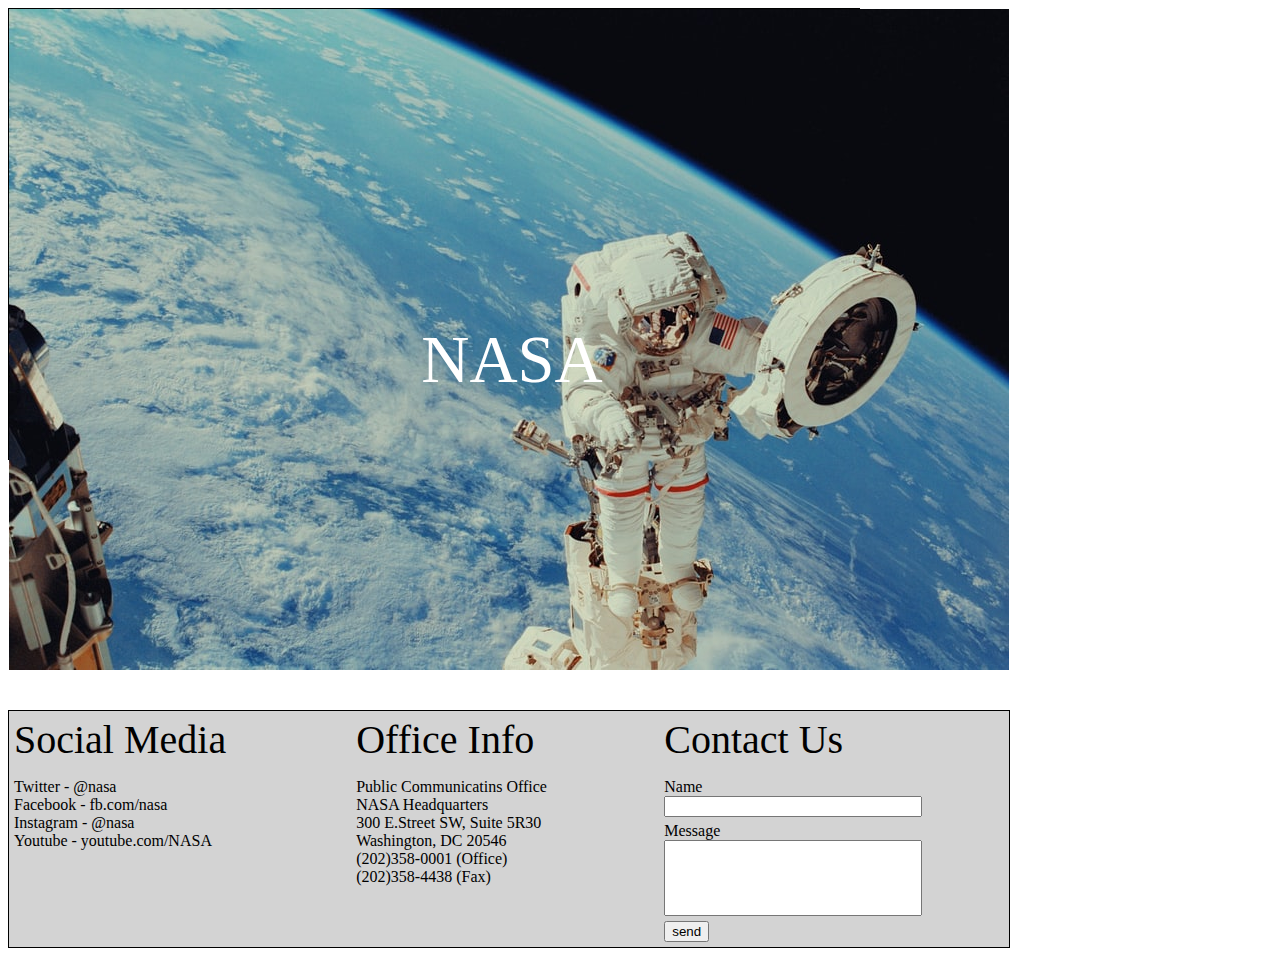
<file: NASA/index.html>
<!DOCTYPE html>
<html lang="en">
<head>
    <meta charset="UTF-8">
    <meta http-equiv="X-UA-Compatible" content="IE=edge">
    <meta name="viewport" content="width=device-width, initial-scale=1.0">
    <title>Document</title>
    <link rel="stylesheet" href="style.css">
</head>
<body>
    <header>
        <img src="space.jpg" id="space-image" alt="astrounaut in space">
        
        <div class="NASA">NASA</div>


    </header>

    <footer>
        <article>
            <div class="title">Social Media </div>
                
                <main class="smalltext">
                    <div>Twitter - @nasa</div>
                    <div>Facebook - fb.com/nasa</div>
                    <div>Instagram - @nasa</div>
                    <div>Youtube - youtube.com/NASA</div>
                </main>
        </article>
        
        <article>
            <div class="title">Office Info</div>

                <main class="smalltext">
                    <div>Public Communicatins Office</div>
                    <div>NASA Headquarters</div>
                    <div>300 E.Street SW, Suite 5R30</div>
                    <div>Washington, DC 20546</div>
                    <div>(202)358-0001 (Office)</div>
                    <div>(202)358-4438 (Fax)</div>

                </main>
        
            
        </article>

        <article>
            <div class="title">Contact Us</div>
                <main class="smalltext">
                    Name
                    <div><input id="name" type="text"></div>
                    Message
                    <div><input id="Message" type="text" height="23"></div>
                    <input id="submit" type="submit" value="send">
                </main>
        

        </article>
    </footer>

</body>
</html>
</file>
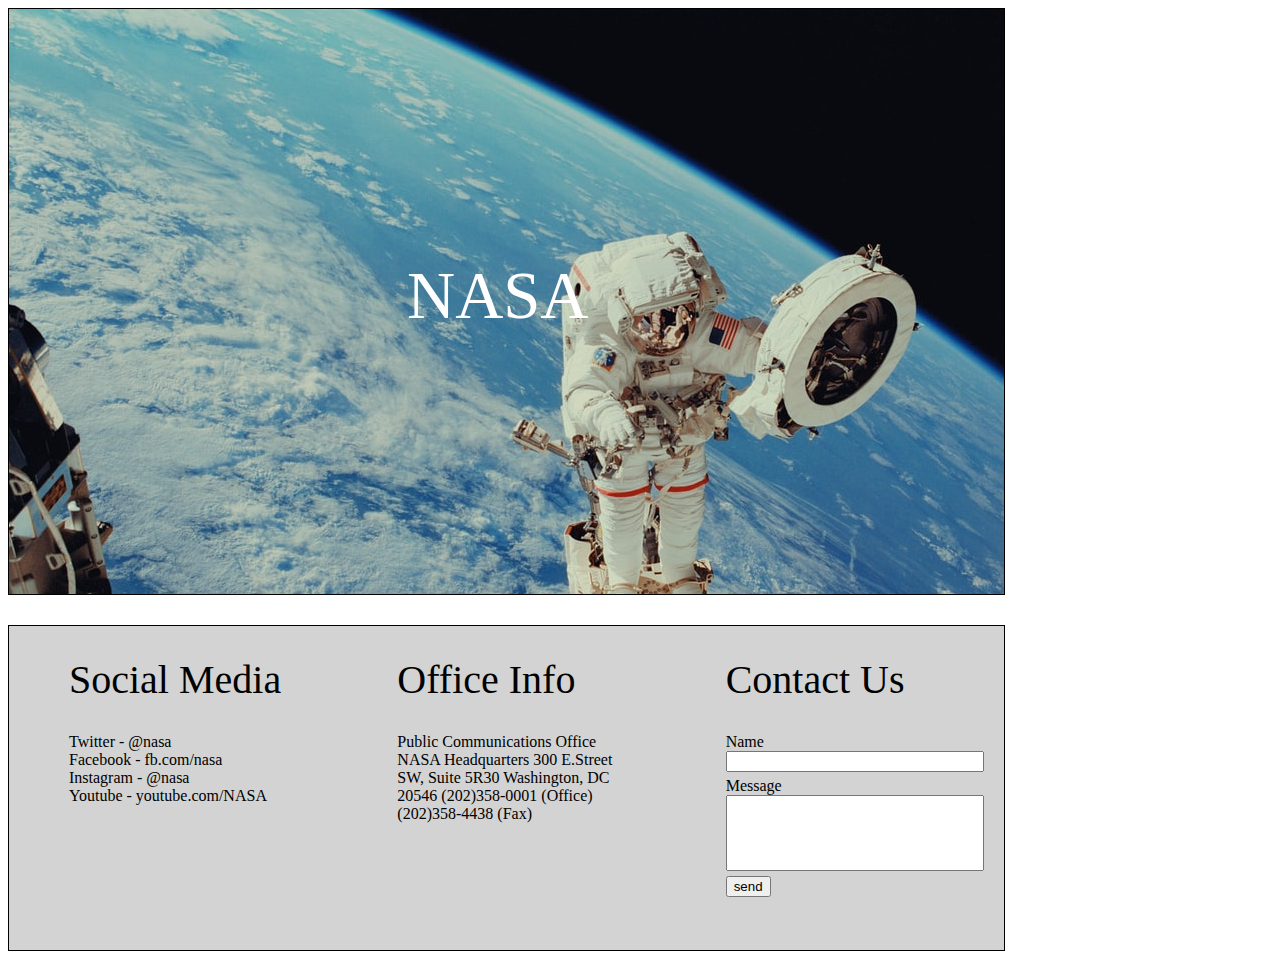
<file: NASA_Responsive/index.html>
<!DOCTYPE html>
<html lang="en">
<head>
    <meta charset="UTF-8">
    <meta http-equiv="X-UA-Compatible" content="IE=edge">
    <meta name="viewport" content="width=device-width, initial-scale=1.0">
    <title>Document</title>
    <link rel="stylesheet" href="style.css">
</head>

<body>
    <header>
        
        <div class="NASA">NASA</div>


    </header>

    <footer>
        <section>
            <div class="title">Social Media </div>
                
                <article class="smalltext">
                    <div>Twitter - @nasa</div>
                    <div>Facebook - fb.com/nasa</div>
                    <div>Instagram - @nasa</div>
                    <div>Youtube - youtube.com/NASA</div>
                </article>
        </section>
        
        <section>
            <div class="title">Office Info</div>

                <article class="smalltext">
                    Public Communications Office
                    NASA Headquarters
                    300 E.Street SW, Suite 5R30
                    Washington, DC 20546
                    (202)358-0001 (Office)
                    (202)358-4438 (Fax)

                </article>
        
            
        </section>

        <section>
            <div class="title">Contact Us</div>
                <article class="smalltext">
                    Name
                    <div><input id="name" type="text"></div>
                    Message
                    <div><input id="Message" type="text" height="23"></div>
                    <input id="submit" type="submit" value="send">
                </article>
        

        </section>
    </footer>
</body>

</html>
</file>
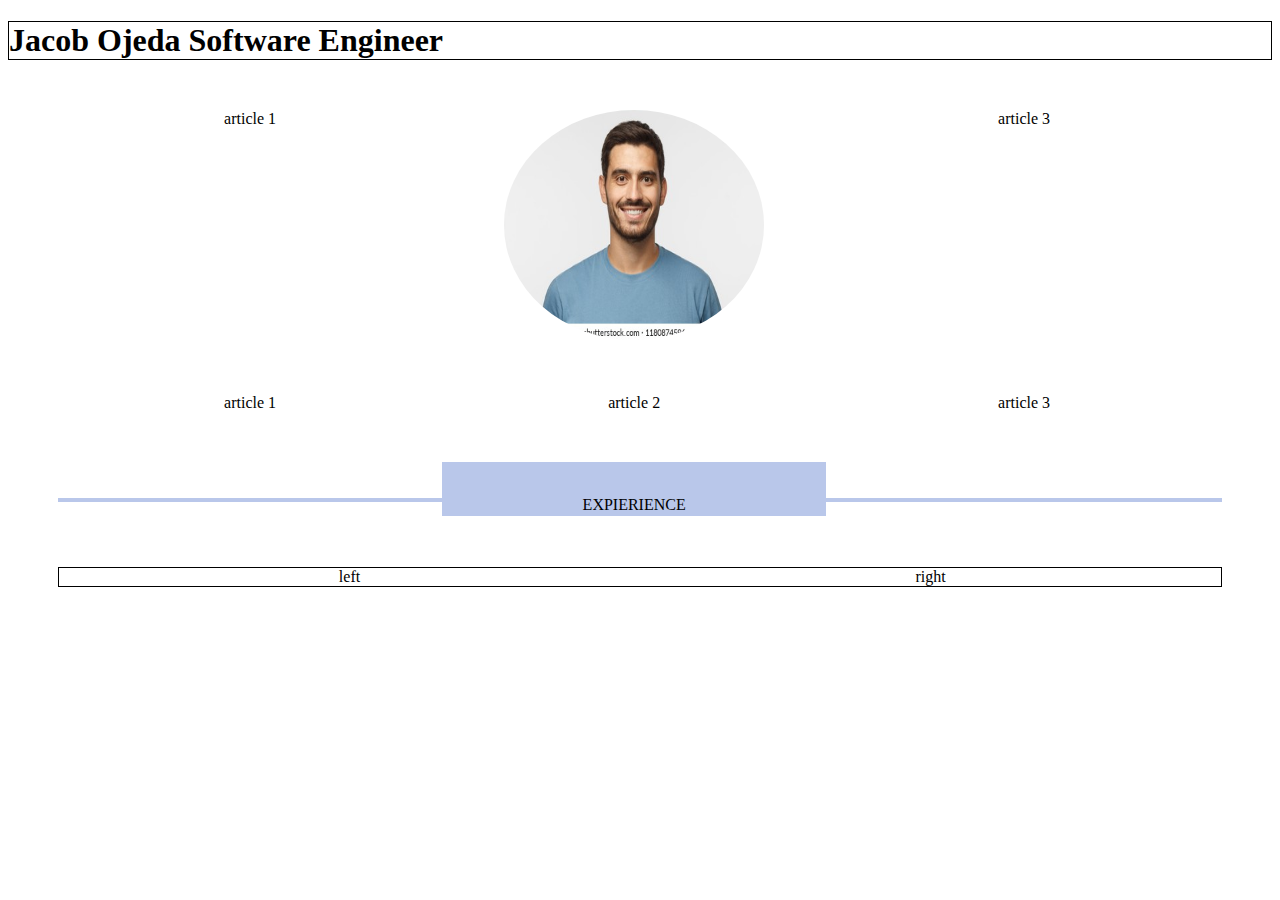
<file: resume/index.html>
<!DOCTYPE html>
<html lang="en">
<head>
    <meta charset="UTF-8">
    <meta http-equiv="X-UA-Compatible" content="IE=edge">
    <meta name="viewport" content="width=device-width, initial-scale=1.0">
    <title>Jacob's Resume</title>
    <link rel="stylesheet" href="style.css">
</head>
<body>
    <h1>
        Jacob Ojeda
        Software Engineer
    </h1>

    <section>
    
        <article>article 1</article>

        <article>
            <img class="image" src="stockphoto.jpg" alt="headshot">
        </article>

        <article>article 3</article>

    </section>

    <section>

        <article>
            article 1
        </article>

        <article>
            article 2
        </article>
        
        <article>
            article 3
        </article>

    </section>
   
    <section>
        <article class="side">

        </article>

        <article class="middle">
            EXPIERIENCE
        </article>

        <article class="side">

        </article>
    </section>

    <footer>
        <article>
            left
        </article>
        <article>
            right
        </article>
</body>
</html>
</file>
<file: NASA/style.css>
header{
    border: 1px solid black;
    width: 850px;
    height: 450px;
    margin-bottom: 250px;

}

footer{
    border: 1px solid black;
    height: 324;
    width: 1000px;
    display: flex;
    background-color: lightgray;
}

.title{

    margin-right: 100px;
    padding: 5px;
    font-size: 40px;
}

.smalltext{
    font-size: 12pt;
    padding-top:10px;
    margin-left: 5px;
}

article{
    margin-right: 20px;
}

.NASA{
    position: absolute;
    top:40%;
    left: 40%;
    transform: translate(-50%, -50%);
    font-size: 50pt;
    color: white;
}

#name{
    width: 250px;
    margin-bottom: 5px;
}

#Message{
    height: 70px;
    width: 250px;
    margin-bottom: 5px;
}

#submit{
    margin-bottom: 5px;
}
</file>
<file: NASA_Responsive/style.css>
@media(max-width:991px){
    header{
        background-image: url(space.jpg);
        border: 1px solid black;
        width: 100vw;
        height: 65vh;
        margin-bottom: 30px;
    
    }

    .NASA{
        padding-left: 40%;
        padding-top: 25%;
        font-size: 50pt;
        color: white;
    }

    footer{
        border: 1px solid black;
        width: 100vw;
        height: 65vh;
        background-color: lightgray;
        display: grid;
        padding-top: 30px;
    }



    section{
        text-align: center;
        padding-left: 60px;
        padding-right: 60px;
    }

    .title{
        font-size: 40px;
    }
    
    #name{
        margin-bottom: 5px;
    }
    
    #Message{
        height: 40px;
        
        margin-bottom: 5px;
    }
    

}

@media(min-width: 992px){
    header{
        background-image: url(space.jpg);
        border: 1px solid black;
        width: 995px;
        height: 65vh;
        margin-bottom: 30px;
    
    }
    
    footer{
        border: 1px solid black;
        width: 995px;
        height: 324px;
        display: grid;
        grid-template-columns: 33% 33% 34%;
        background-color: lightgray;
    }
    
    .title{
        padding-top: 30px;
        font-size: 40px;
    }
    

    section{
        text-align: left;
        padding-left: 60px;
        padding-right: 60px;
        width: 230px;
    }
    
    .smalltext{
        padding-top: 30px;
    }

    .NASA{
        padding-left: 40%;
        padding-top: 25%;
        font-size: 50pt;
        color: white;
    } 
    
    #name{
        width: 250px;
        margin-bottom: 5px;
    }
    
    #Message{
        height: 70px;
        width: 250px;
        margin-bottom: 5px;
    }
    
    #submit{
        margin-bottom: 5px;
    }
}
</file>
<file: resume/style.css>
h1{
    border: 1px solid black;
}

section{
    
    display: grid;
    margin: 50px;
    grid-template-columns: 33% 33% 34%;
}

article{
    /* border: 1px solid black; */
    text-align: center;
}

footer{
    border: 1px solid black;
    margin: 50px;
    display: grid;
    grid-template-columns: 50% 50%;
}

.image{
    height: 230px;
    width: 260px;
    border-radius: 100%;
}

.side{
    background-color: rgb(185, 199, 234);
    height: 4px;
    margin-top: 36px;
    margin-bottom: 15px;
}

.middle{
    text-align: center;
    height: 20px;
    background-color: rgb(185, 199, 234);
    padding-top: 34px;
}
</file>
